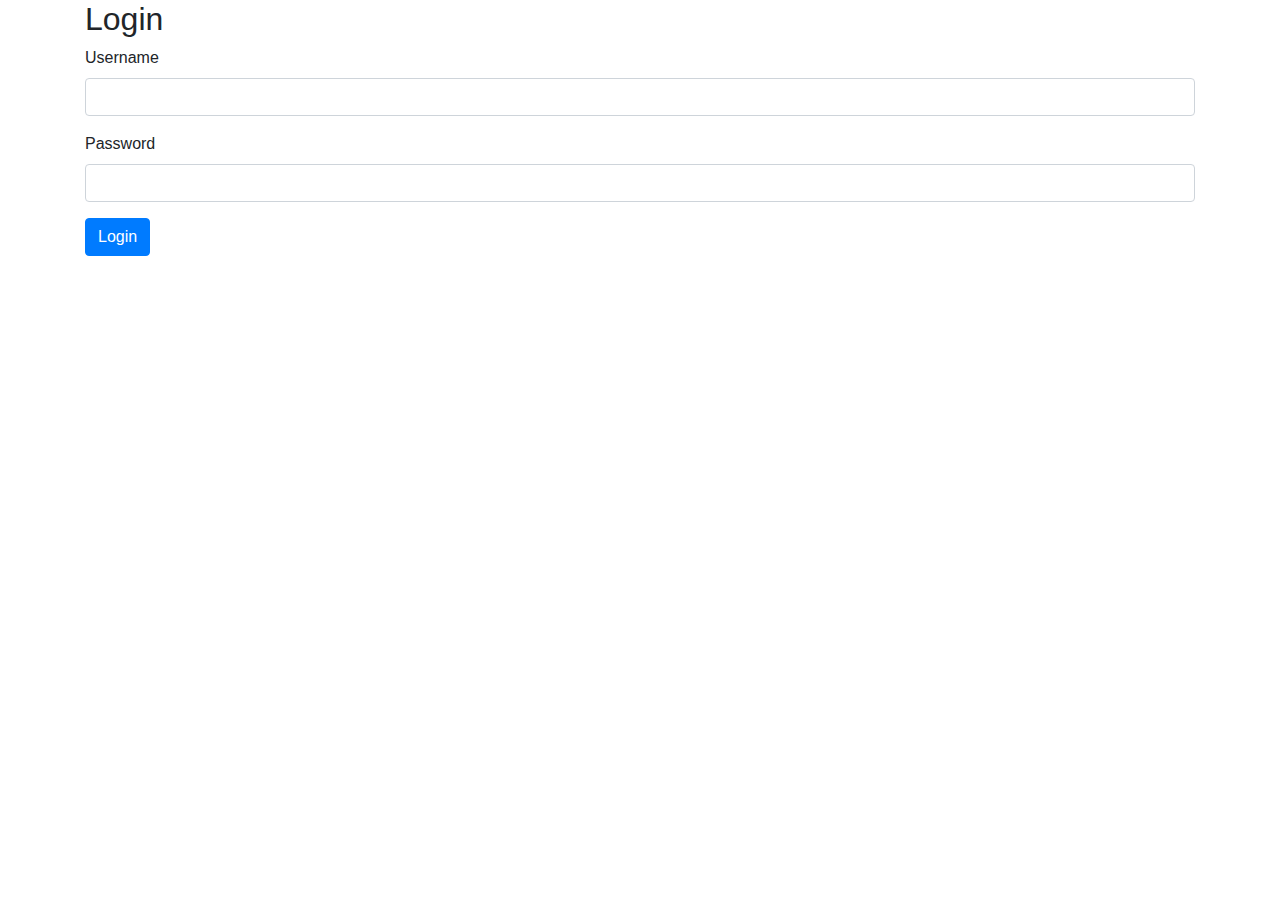
<file: templates/login.html>
<!DOCTYPE html>
<html lang="en">
<head>
    <meta charset="UTF-8">
    <meta name="viewport" content="width=device-width, initial-scale=1.0">
    <title>Login - Psychobot</title>
    <link href="https://stackpath.bootstrapcdn.com/bootstrap/4.5.2/css/bootstrap.min.css" rel="stylesheet">
</head>
<body>
    <div class="container">
        <h2>Login</h2>
        <form id="loginForm">
            <div class="mb-3">
                <label for="username" class="form-label">Username</label>
                <input type="text" class="form-control" id="username" required>
            </div>
            <div class="mb-3">
                <label for="password" class="form-label">Password</label>
                <input type="password" class="form-control" id="password" required>
            </div>
            <button type="submit" class="btn btn-primary">Login</button>
        </form>
    </div>
    <script src="https://code.jquery.com/jquery-3.5.1.slim.min.js"></script>
    <script src="https://cdn.jsdelivr.net/npm/@popperjs/core@2.9.2/dist/umd/popper.min.js"></script>
    <script src="https://stackpath.bootstrapcdn.com/bootstrap/4.5.2/js/bootstrap.min.js"></script>
    <script>
        document.getElementById('loginForm').onsubmit = async (e) => {
            e.preventDefault();
            const response = await fetch('/login', {
                method: 'POST',
                headers: { 'Content-Type': 'application/json' },
                body: JSON.stringify({
                    username: document.getElementById('username').value,
                    password: document.getElementById('password').value,
                }),
            });
            const data = await response.json();
            alert(data.message);
            if (response.ok) window.location.href = "/";
        };
    </script>
</body>
</html>
</file>
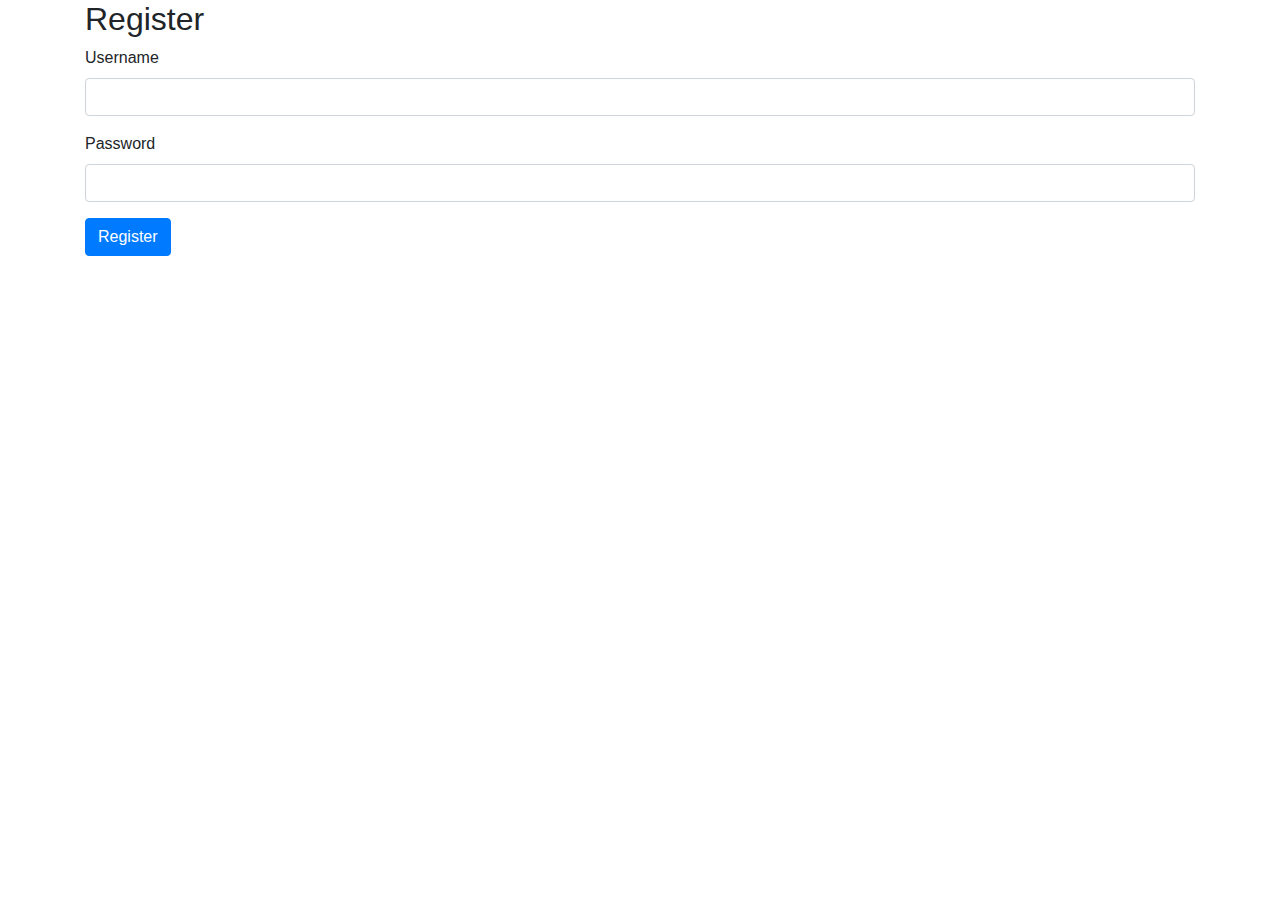
<file: templates/register.html>
<!DOCTYPE html>
<html lang="en">
<head>
    <meta charset="UTF-8">
    <meta name="viewport" content="width=device-width, initial-scale=1.0">
    <title>Register - Psychobot</title>
    <link href="https://stackpath.bootstrapcdn.com/bootstrap/4.5.2/css/bootstrap.min.css" rel="stylesheet">
</head>
<body>
    <div class="container">
        <h2>Register</h2>
        <form id="registerForm">
            <div class="mb-3">
                <label for="username" class="form-label">Username</label>
                <input type="text" class="form-control" id="username" required>
            </div>
            <div class="mb-3">
                <label for="password" class="form-label">Password</label>
                <input type="password" class="form-control" id="password" required>
            </div>
            <button type="submit" class="btn btn-primary">Register</button>
        </form>
    </div>
    <script src="https://code.jquery.com/jquery-3.5.1.slim.min.js"></script>
    <script src="https://cdn.jsdelivr.net/npm/@popperjs/core@2.9.2/dist/umd/popper.min.js"></script>
    <script src="https://stackpath.bootstrapcdn.com/bootstrap/4.5.2/js/bootstrap.min.js"></script>
    <script>
        document.getElementById('registerForm').onsubmit = async (e) => {
            e.preventDefault();
            const response = await fetch('/register', {
                method: 'POST',
                headers: { 'Content-Type': 'application/json' },
                body: JSON.stringify({
                    username: document.getElementById('username').value,
                    password: document.getElementById('password').value,
                }),
            });
            const data = await response.json();
            alert(data.message);
            if (response.ok) window.location.href = "/login";
        };
    </script>
</body>
</html>
</file>
